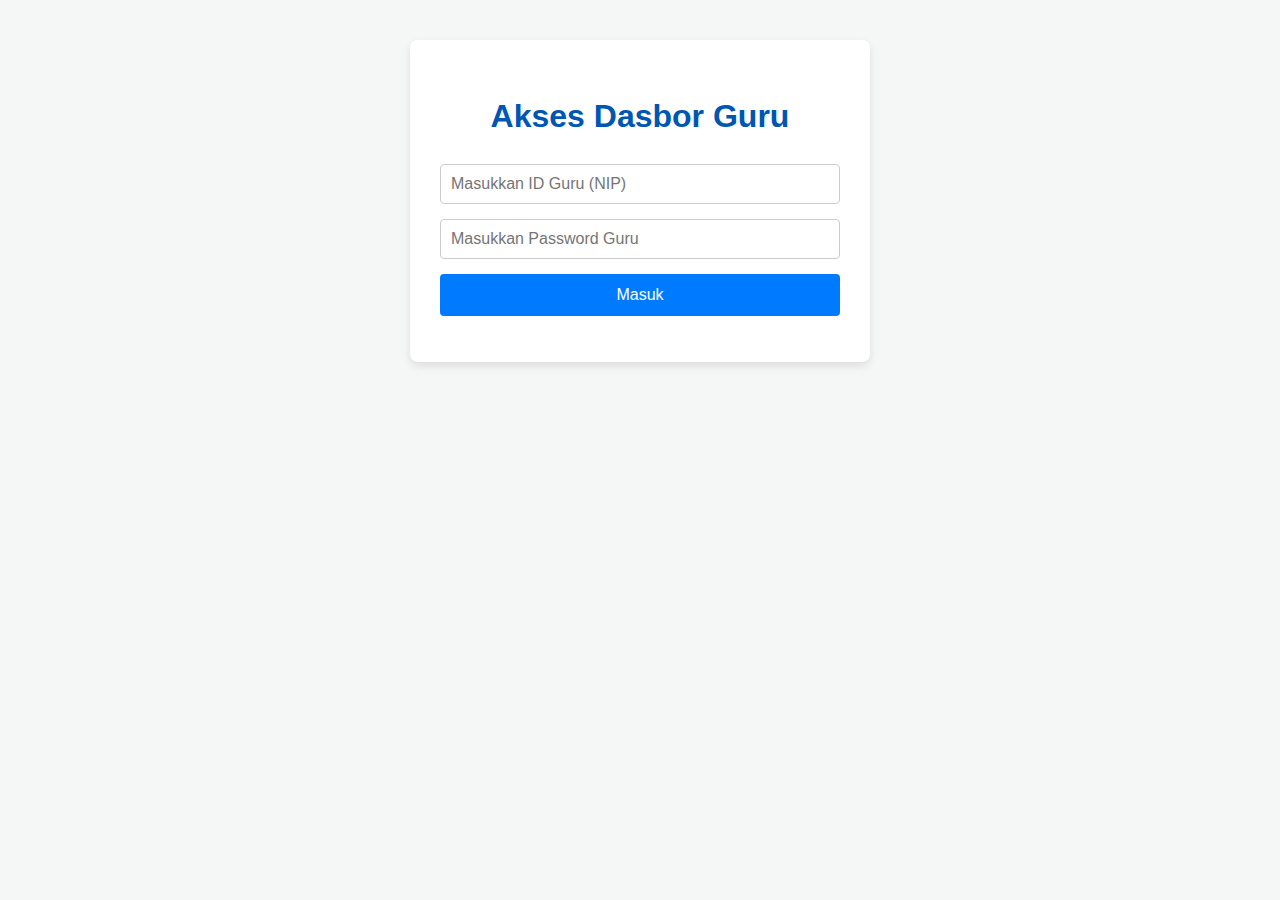
<file: guru.html>
<!DOCTYPE html>
<html lang="id">
<head>
    <meta charset="UTF-8">
    <meta name="viewport" content="width=device-width, initial-scale=1.0">
    <title>Dasbor Guru - Aplikasi Presensi</title>
    <link rel="stylesheet" href="style.css">
</head>
<body>
    <div id="admin-login-container">
        <h1>Akses Dasbor Guru</h1>
        <form id="admin-login-form">
            <input type="text" id="admin-id" placeholder="Masukkan ID Guru (NIP)" required>
            <input type="password" id="admin-password" placeholder="Masukkan Password Guru" required>
            <button type="submit">Masuk</button>
        </form>
        <p id="admin-login-message"></p>
    </div>

    <div id="dashboard-content" class="hidden">
        <header>
            <h1>Dasbor Guru</h1>
            <p>Selamat datang, <strong id="guru-name"></strong>!</p>
            <div class="date-picker-container">
                <label for="date-picker">Pilih Tanggal Laporan:</label>
                <input type="date" id="date-picker">
            </div>
            <p>Menampilkan Laporan Presensi untuk: <span id="report-date"></span></p>
        </header>
        <main>
            <table>
                <thead>
                    <tr>
                        <th>Nama Siswa</th>
                        <th>Check-In</th>
                        <th>Check-Out</th>
                        <th>Status</th>
                    </tr>
                </thead>
                <tbody id="report-body"></tbody>
            </table>
        </main>
    </div>
    <script src="guru.js"></script>
</body>
</html>
</file>
<file: style.css>
body {
    font-family: -apple-system, BlinkMacSystemFont, "Segoe UI", Roboto, Helvetica, Arial, sans-serif;
    background-color: #f4f7f6;
    color: #333;
    line-height: 1.6;
    margin: 0;
    padding: 20px;
}
#login-container, #dashboard-container, #admin-login-container, #dashboard-content {
    width: 100%;
    max-width: 800px;
    margin: 20px auto;
    background-color: #ffffff;
    padding: 30px;
    border-radius: 8px;
    box-shadow: 0 4px 8px rgba(0,0,0,0.1);
}
#login-container, #admin-login-container {
    max-width: 400px;
    text-align: center;
}
header, main { padding: 0; margin: 0; }
h1, h2 { color: #0056b3; text-align: center; }
input[type="text"], input[type="number"], input[type="password"], input[type="date"] {
    width: 100%;
    padding: 10px;
    margin-bottom: 15px;
    border: 1px solid #ccc;
    border-radius: 4px;
    font-size: 16px;
    box-sizing: border-box;
}
button {
    width: 100%;
    padding: 12px;
    background-color: #007bff;
    color: white;
    border: none;
    border-radius: 4px;
    cursor: pointer;
    font-size: 16px;
    transition: background-color 0.3s;
}
button:disabled { background-color: #ccc; cursor: not-allowed; }
button:hover:not(:disabled) { background-color: #0056b3; }
#login-message, #presence-message, #admin-login-message { margin-top: 15px; font-weight: bold; }
.hidden { display: none; }
.date-picker-container { margin: 20px 0; text-align: center; }
.date-picker-container label { margin-right: 10px; font-weight: bold; }
table { width: 100%; border-collapse: collapse; margin-top: 20px; }
th, td { border: 1px solid #ddd; padding: 12px; text-align: left; }
th { background-color: #f2f2f2; font-weight: bold; color: #333; }
tr:nth-child(even) { background-color: #f9f9f9; }
.status-terlambat { color: #ffb700; font-weight: bold; }
.status-absen { color: #d9534f; font-weight: bold; }
.status-hadir { color: #5cb85c; }
.school-logo { max-width: 80px; margin-bottom: 15px; }
.beta-notice { font-size: 12px; color: #6c757d; margin-top: 20px; padding: 0 10px; }
footer { position: fixed; bottom: 0; left: 0; width: 100%; padding: 10px 0; text-align: center; color: #888; font-size: 14px; background-color: #f4f7f6; }
.password-wrapper { position: relative; width: 100%; margin-bottom: 15px; }
.password-wrapper input { width: 100%; padding: 10px; padding-right: 40px; font-size: 16px; box-sizing: border-box; border-radius: 4px; border: 1px solid #ccc; }
.toggle-password { position: absolute; right: 15px; top: 50%; transform: translateY(-50%); cursor: pointer; user-select: none; color: #888; }
.filter-container { margin: 15px 0; text-align: right; }
#filter-input { width: 100%; max-width: 250px; padding: 8px 12px; border: 1px solid #ccc; border-radius: 4px; font-size: 14px; }
.sortable { cursor: pointer; position: relative; user-select: none; }
.sortable::after { content: ''; position: absolute; right: 8px; top: 50%; transform: translateY(-50%); opacity: 0.3; border: 5px solid transparent; border-top-color: #333; }
.sortable.asc::after { border-top-color: transparent; border-bottom-color: #007bff; opacity: 1; }
.sortable.desc::after { border-bottom-color: transparent; border-top-color: #007bff; opacity: 1; }
</file>
